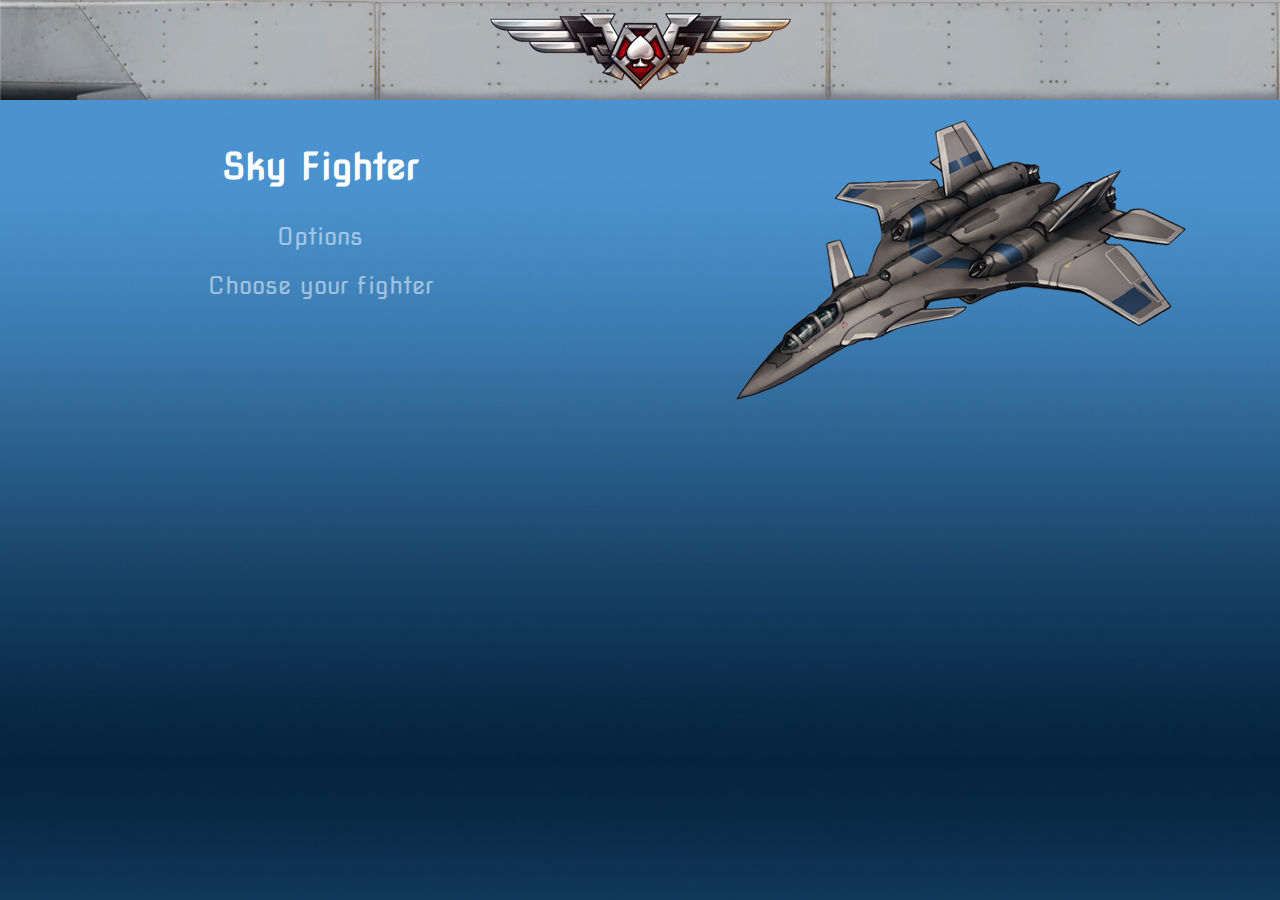
<file: index.html>
<!DOCTYPE html>

<html lang="en">
  <head>
    <meta charset="utf-8">
    <meta name="viewport" content="width=device-width">

    <title>Sky Fight</title>

    <link href="css/style.css" rel="stylesheet" type="text/css" />
    <link href="https://fonts.googleapis.com/css?family=Nova+Square" rel="stylesheet" />
  </head>
  <body>
    <section class="main" id="main">
      <div class="logo">
        <img src="./images/logo.png" />
      </div>
      <div class="row">
        <div class="left">
          <h1 class="title-app">Sky Fighter</h1>
          <ul class="nav">
            <li>
              <a href="#">Options</a>
            </li>
            <li>
              <a href="#" onclick="choose(event)">
                Choose your fighter
              </a>
            </li>
          </ul>
        </div>
        <div class="right">
          <div id="presentation">
            <img class="fighter" src="./images/fighter.png" />
          </div>
          <div id="slider">
            <a href="#" class="control_next">&gt;</a>
            <a href="#" class="control_prev">&lt;</a>
            <ul>
              <li>
                <div class="show-room">
                  <h3>F/A-25C</h3>
                  <img src="./images/fa25c/01.png" />
                  <img src="./images/fa25c/02.png" />
                  <img src="./images/fa25c/03.png" />
                  <a class="select-button" href="#" onclick="selectFighter(event, 'fa25c')">
                    Select F/A-25C
                  </a>
                </div>
              </li>
              <li>
                <div class="show-room">
                  <h3>F/A-45N</h3>
                  <img src="./images/fa45n/01.png" />
                  <img src="./images/fa45n/02.png" />
                  <img src="./images/fa45n/03.png" />
                  <a class="select-button" href="#" onclick="selectFighter(event, 'fa45n')">
                    Select F/A-45N
                  </a>
                </div>
              </li>
              <li>
                <div class="show-room">
                  <h3>F/A-18I</h3>
                  <img src="./images/fa18i/01.png" />
                  <img src="./images/fa18i/02.png" />
                  <img src="./images/fa18i/03.png" />
                  <a class="select-button" href="#" onclick="selectFighter(event, 'fa18i')">
                    Select F/A-18I
                  </a>
                </div>
              </li>
            </ul>
          </div>
        </div>
      </div>
    </section>
    <section class="scenario" id="scenario">
    </section>

    <script src="./js/jquery.js"></script>
    <script src="./js/slider.js"></script>
    <script src="./js/aircraft.js"></script>
    <script src="./js/index.js"></script>
  </body>
</html>
</file>
<file: css/style.css>
@import 'layout.css';
@import 'enemy.css';
@import 'air-craft.css';

html, body {
  font-family: 'Nova Square';
  height: 100%;
  margin: 0;
  overflow: hidden;
  padding: 0;
  width: 100%;
}

a {
  color: rgba(255, 255, 255, .5);
  text-decoration: none;
}

a:hover {
  color: #fff;
}

.title-app {
  color: #fff;
  font-size: 36px;
  text-align: center;
}

.nav {
  list-style-type: none;
  margin: 0;
  padding: 0;
  text-align: center;
}

.nav li {
  margin: 0;
  padding: 10px 0;
}

.nav li a {
  font-size: 24px;
}

.main {
  background: url('../images/background-02.jpg') no-repeat;
  background-size: cover;
  height: 100%;
  position: relative;
  width: 100%;
}

.logo {
  background: url('../images/background-top.jpg') no-repeat;
  background-size: cover;
  height: 100px;
  width: 100%;
  text-align: center;
}

.logo img {
  margin: 10px auto;
}

.row {
  padding: 20px 0;
  width: 100%;
}

.row::after,
.row::before {
  clear: both;
  content: "";
  display: table;
  height: 0;
  width: 0;
}

.left, .right {
  float: left;
  width: 50%;
}

.right {
  text-align: center;
}

.scenario {
  animation: animate-background linear 5s infinite;
  background: url('../images/bck-city.jpg') repeat-x;
  background-size: 100% 100%;
  display: none;
  height: 100%;
  margin: 0;
  width: 100%;
}
</file>
